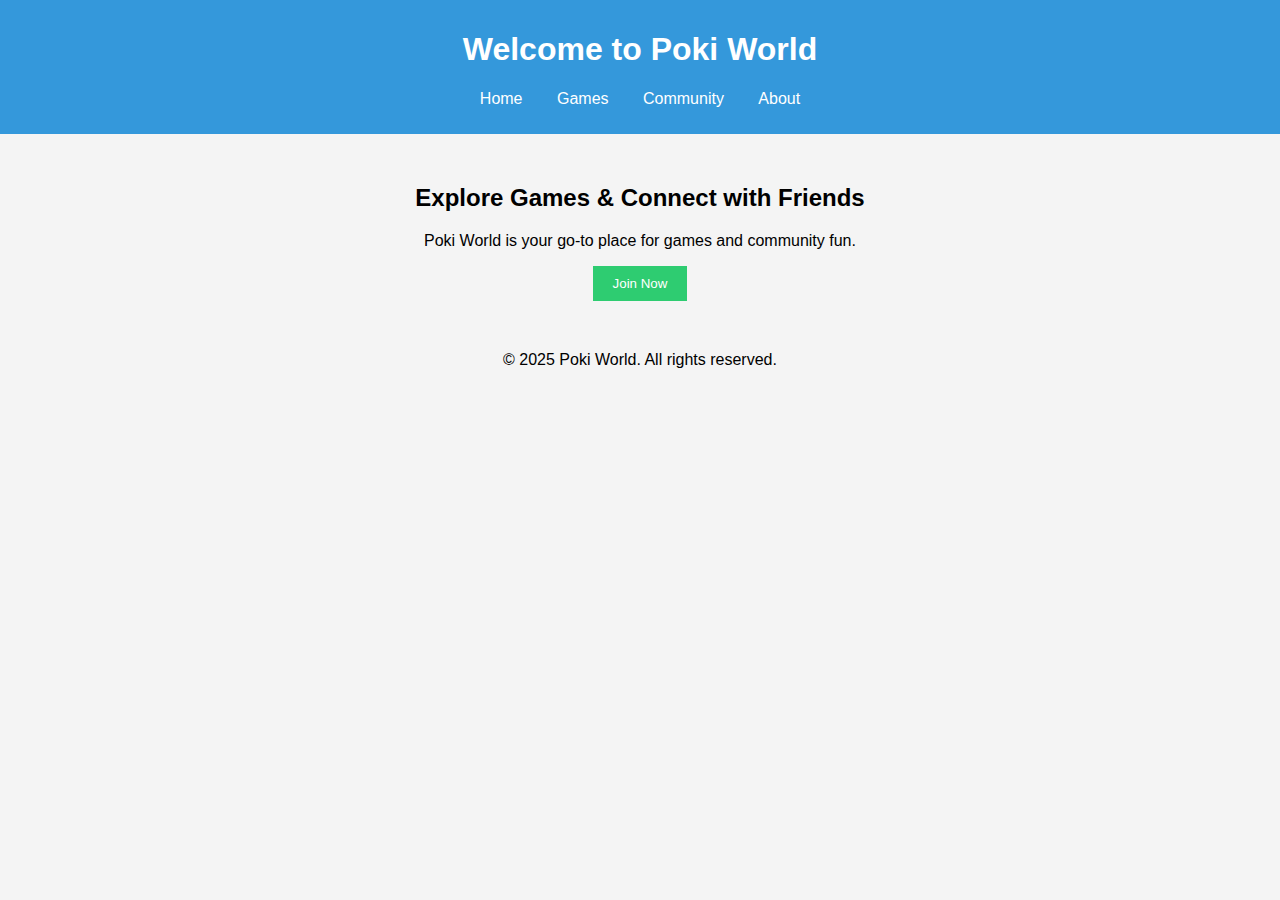
<file: Index.html>
<!DOCTYPE html>
<html lang="en">
<head>
    <meta charset="UTF-8">
    <meta name="viewport" content="width=device-width, initial-scale=1.0">
    <title>Poki World</title>
    <link rel="stylesheet" href="style.css">
</head>
<body>
    <header>
        <h1>Welcome to Poki World</h1>
        <nav>
            <ul>
                <li><a href="#">Home</a></li>
                <li><a href="#">Games</a></li>
                <li><a href="#">Community</a></li>
                <li><a href="#">About</a></li>
            </ul>
        </nav>
    </header>

    <main>
        <section class="intro">
            <h2>Explore Games & Connect with Friends</h2>
            <p>Poki World is your go-to place for games and community fun.</p>
            <button onclick="showAlert()">Join Now</button>
        </section>
    </main>

    <footer>
        <p>&copy; 2025 Poki World. All rights reserved.</p>
    </footer>

    <script src="script.js"></script>
</body>
</html>
</file>
<file: style.css>
body {
    font-family: Arial, sans-serif;
    margin: 0;
    padding: 0;
    text-align: center;
    background-color: #f4f4f4;
}

header {
    background-color: #3498db;
    padding: 10px;
    color: white;
}

nav ul {
    list-style-type: none;
    padding: 0;
}

nav ul li {
    display: inline;
    margin: 0 15px;
}

nav ul li a {
    color: white;
    text-decoration: none;
}

.intro {
    margin: 50px auto;
    max-width: 600px;
}

button {
    padding: 10px 20px;
    background-color: #2ecc71;
    border: none;
    color: white;
    cursor: pointer;
}
</file>
